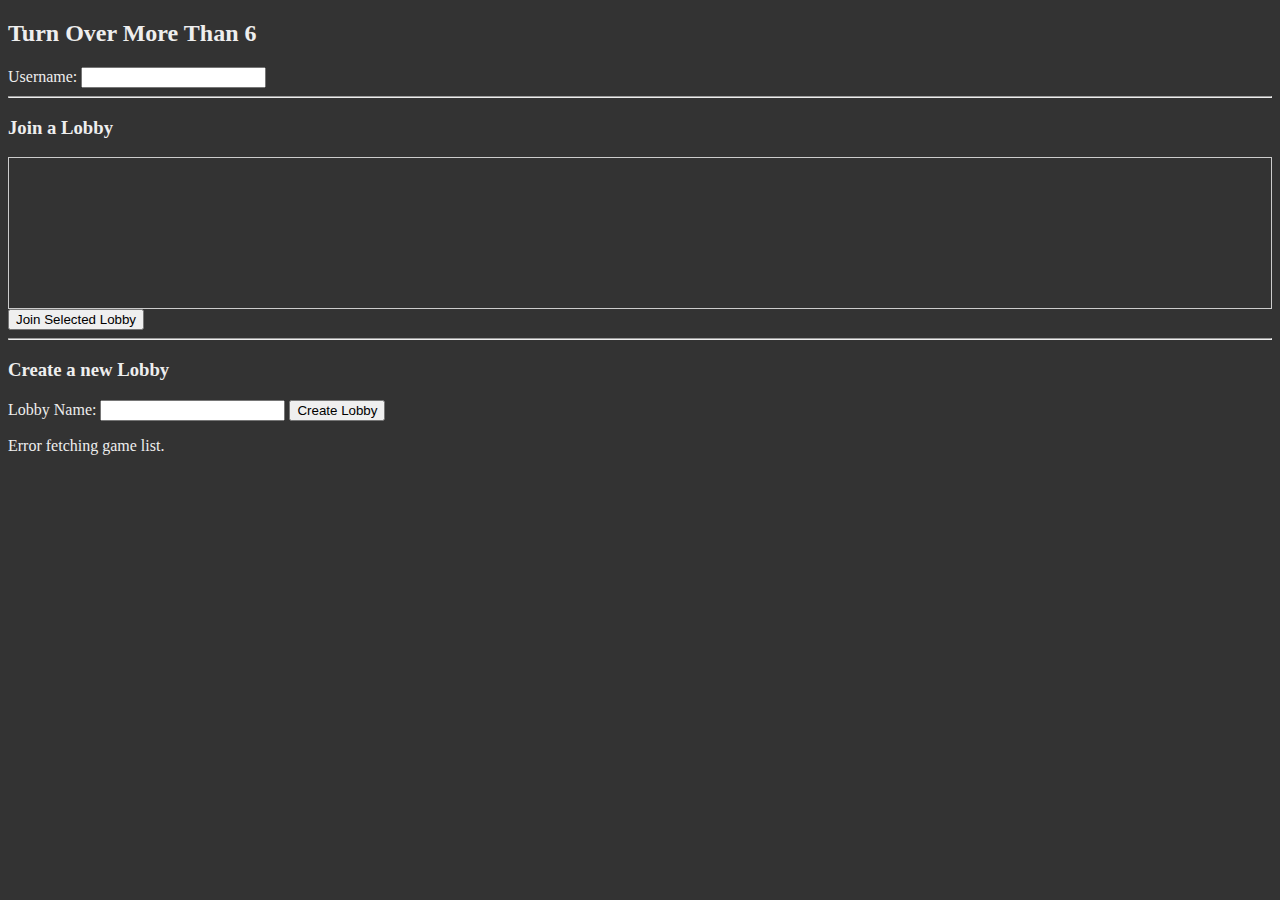
<file: index.html>
<!DOCTYPE html>
<head>
<meta charset="utf-8">
<meta name="viewport" content="width=device-width">
<title>Turn Over More Than 6</title>
<link rel="stylesheet" type="text/css" href="style.css" />
</head>

<body>
  <h2>Turn Over More Than 6</h2>
  
  <div>
    <label>Username: </label>
    <input type="text" id="username"></input>
  </div>

  <hr>

  <h3>Join a Lobby</h3>
  <div id="game-list-container" style="height: 150px; overflow-y: scroll; border: 1px solid #ccc;">
    <!-- Lobby and game list will be populated here -->
  </div>
  <button type="button" onclick="enter_lobby('join')">Join Selected Lobby</button>

  <hr>

  <h3>Create a new Lobby</h3>
  <label>Lobby Name: </label>
  <input type="text" id="new_lobby_name"></input>
  <button type="button" onclick="enter_lobby('create')">Create Lobby</button>
  
  <p id="errors"></p>

  <script src="dev.js"></script>
  <script>
    let baseUrl = "https://tomt6.umbriac.com";
    (async () => {
      if (window.IS_DEV) {
        console.log('Development environment detected, using localhost.');
        baseUrl = 'http://localhost:8080';
      }
      fetch_games_and_lobbies();
      setInterval(fetch_games_and_lobbies, 2000);
    })();

    async function fetch_games_and_lobbies() {
      try {
        const response = await fetch(`${baseUrl}/games`);
        if (!response.ok) {
          document.getElementById("errors").innerHTML = "Failed to fetch game list.";
          return;
        }
        const data = await response.json();
        const container = document.getElementById('game-list-container');
        container.innerHTML = ''; // Clear previous list

        if (data.lobbies && data.lobbies.length > 0) {
          const lobbiesHeader = document.createElement('h4');
          lobbiesHeader.textContent = 'Lobbies';
          container.appendChild(lobbiesHeader);
          data.lobbies.forEach(lobby => {
            const div = document.createElement('div');
            const radio = document.createElement('input');
            radio.type = 'radio';
            radio.name = 'game_selection';
            radio.value = lobby.uuid;
            radio.id = `lobby-${lobby.uuid}`;

            const label = document.createElement('label');
            label.htmlFor = radio.id;
            label.textContent = ` ${lobby.name} (${lobby.playerCount} players)`;

            div.appendChild(radio);
            div.appendChild(label);
            container.appendChild(div);
          });
        }

        if (data.games && data.games.length > 0) {
          const gamesHeader = document.createElement('h4');
          gamesHeader.textContent = 'Active Games';
          container.appendChild(gamesHeader);
          data.games.forEach(game => {
            const div = document.createElement('div');
            div.textContent = `${game.name} (${game.playerCount} players) - In Progress`;
            container.appendChild(div);
          });
        }

        if ((!data.lobbies || data.lobbies.length === 0) && (!data.games || data.games.length === 0)) {
            container.textContent = 'No active lobbies or games found.';
        }

      } catch (error) {
        console.error("Error fetching game list:", error);
        document.getElementById("errors").innerHTML = "Error fetching game list.";
      }
    }

    function enter_lobby(action) {
      const username = document.getElementById("username").value;
      if (!username) {
        document.getElementById("errors").innerHTML = "Please enter a username.";
        return;
      }

      let endpoint;
      let body;

      if (action === 'create') {
        const lobbyName = document.getElementById("new_lobby_name").value;
        if (!lobbyName) {
          document.getElementById("errors").innerHTML = "Please enter a lobby name.";
          return;
        }
        endpoint = `${baseUrl}/create`;
        body = JSON.stringify({
          username: username,
          lobby_name: lobbyName
        });
      } else if (action === 'join') {
        const selectedLobby = document.querySelector('input[name="game_selection"]:checked');
        if (!selectedLobby) {
          document.getElementById("errors").innerHTML = "Please select a lobby to join.";
          return;
        }
        const lobby_uuid = selectedLobby.value;
        endpoint = `${baseUrl}/join`;
        body = JSON.stringify({
          lobby_uuid: lobby_uuid,
          username: username
        });
      } else {
        return; // Should not happen
      }

      fetch(endpoint, {
        method: "POST",
        body: body,
        headers: {
          "Content-type": "application/json; charset=UTF-8"
        }
      }).then(response => {
        if (!response.ok) {
          response.text().then(text => {
            document.getElementById("errors").innerHTML = text;
          });
          return Promise.reject('server error');
        }
        return response.json();
      })
      .then(data => {
        console.log(`Received data from /${action}:`, data);
        const uuid = data.host_uuid || data.player_uuid;
        if (uuid) {
          localStorage.setItem("uuid", uuid);
          localStorage.setItem("name", username);
          sessionStorage.setItem("uuid", uuid);
          sessionStorage.setItem("name", username);
          console.log("UUID and name set to", getParam("uuid"), getParam("name"), "in localStorage and sessionStorage.");
          window.location.href = `lobby.html?uuid=${uuid}&name=${encodeURIComponent(username)}`;
        } else {
          console.error("UUID not found in server response.");
          document.getElementById("errors").innerHTML = "Failed to get a valid ID from the server.";
        }
      })
      .catch(error => {
        console.error(`Error ${action}ing lobby:`, error);
        document.getElementById("errors").innerHTML = `Error ${action}ing lobby.`;
      });
    }

    function getParam(param) {
      let res = localStorage.getItem(param) || sessionStorage.getItem(param);
      if (!res) {
        const urlParams = new URLSearchParams(window.location.search);
        res = urlParams.get(param);
      }
      return res;
    }
  </script>
</body>
</file>
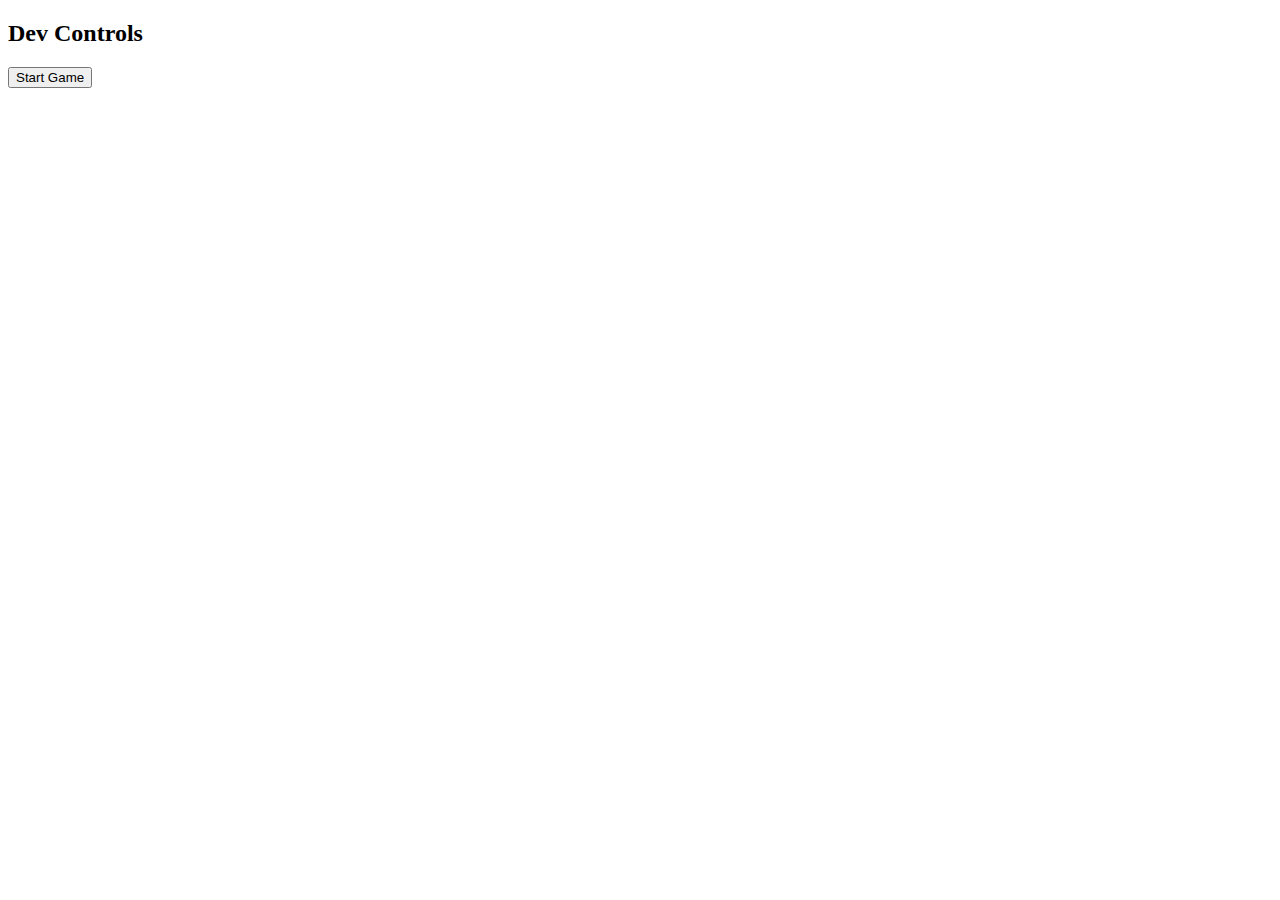
<file: dev.html>
<!DOCTYPE html>
<head>
  <meta charset="utf-8">
  <title>Dev Page</title>
</head>
<body>
  <h2>Dev Controls</h2>
  <button type="button" onclick="start_game()">Start Game</button>

  <script>
    async function start_game() {
      try {
        const response = await fetch("https://tomt6.umbriac.com/start", { method: "POST" });
        if (response.ok) {
          console.log("Game started successfully");
        } else {
          console.error("Failed to start game");
        }
      } catch (error) {
        console.error("Error starting game:", error);
        alert("Error starting game.");
      }
    }
  </script>
</body>
</file>
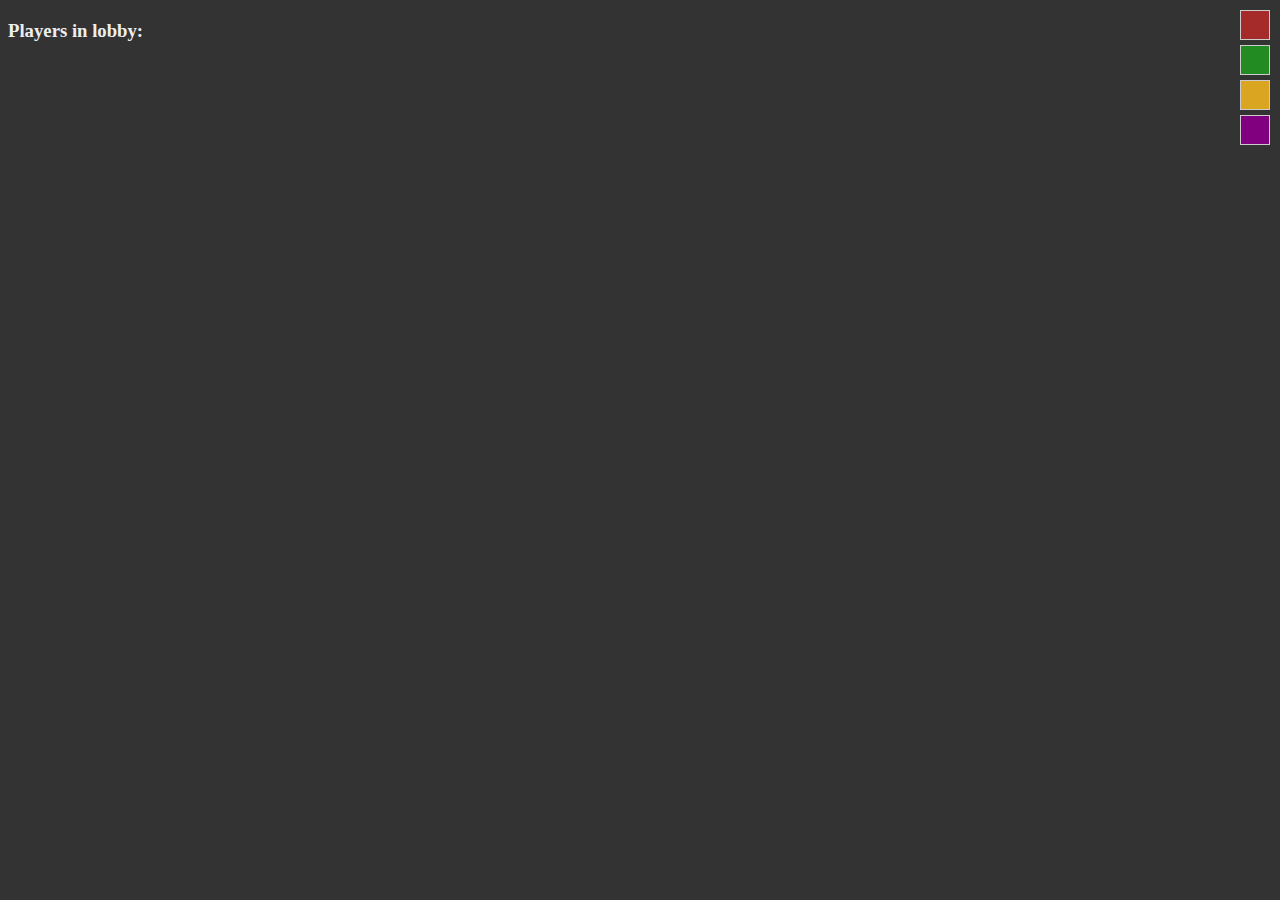
<file: game.html>
<!DOCTYPE html>
<head>
  <meta charset="utf-8">
  <meta name="viewport" content="width=device-width">
  <title>Turn Over More Than 6</title>
  <link rel="stylesheet" type="text/css" href="style.css" />
</head>

<body>
  <div class="color-picker-widget">
    <button class="color-btn" style="background-color: #A52A2A;" onclick="change_color('#A52A2A')"></button>
    <button class="color-btn" style="background-color: #228B22;" onclick="change_color('#228B22')"></button>
    <button class="color-btn" style="background-color: #DAA520;" onclick="change_color('#DAA520')"></button>
    <button class="color-btn" style="background-color: purple;" onclick="change_color('purple')"></button>
  </div>


  <div id="lobby-screen">
    <h2 id="welcomeMessage"></h2>

    <h3>Players in lobby:</h3>
    <div id="player-list">
      <!-- player list will be populated here -->
    </div>

    <button type="button" onclick="start_game()" id="start-game-button" style="display: none;">Start Game</button>
    <p id="errors"></p>
  </div>
  <div id="game-screen" style="display: none;">
    <h2>Turn Over More Than 6 Active Game</h2>
    <div class="controls-container">
      <button type="button" id="draw_button" onclick="draw()">draw</button>
      <button type="button" id="fold_button" onclick="fold()">fold</button>
    </div>

    <div id="action-feed"></div>
    <div id="players-container">
    </div>
  </div>

  <p id="not_pretty"></p> 
  <script src="dev.js"></script>
  <script src="game.js"></script>
</body>
</file>
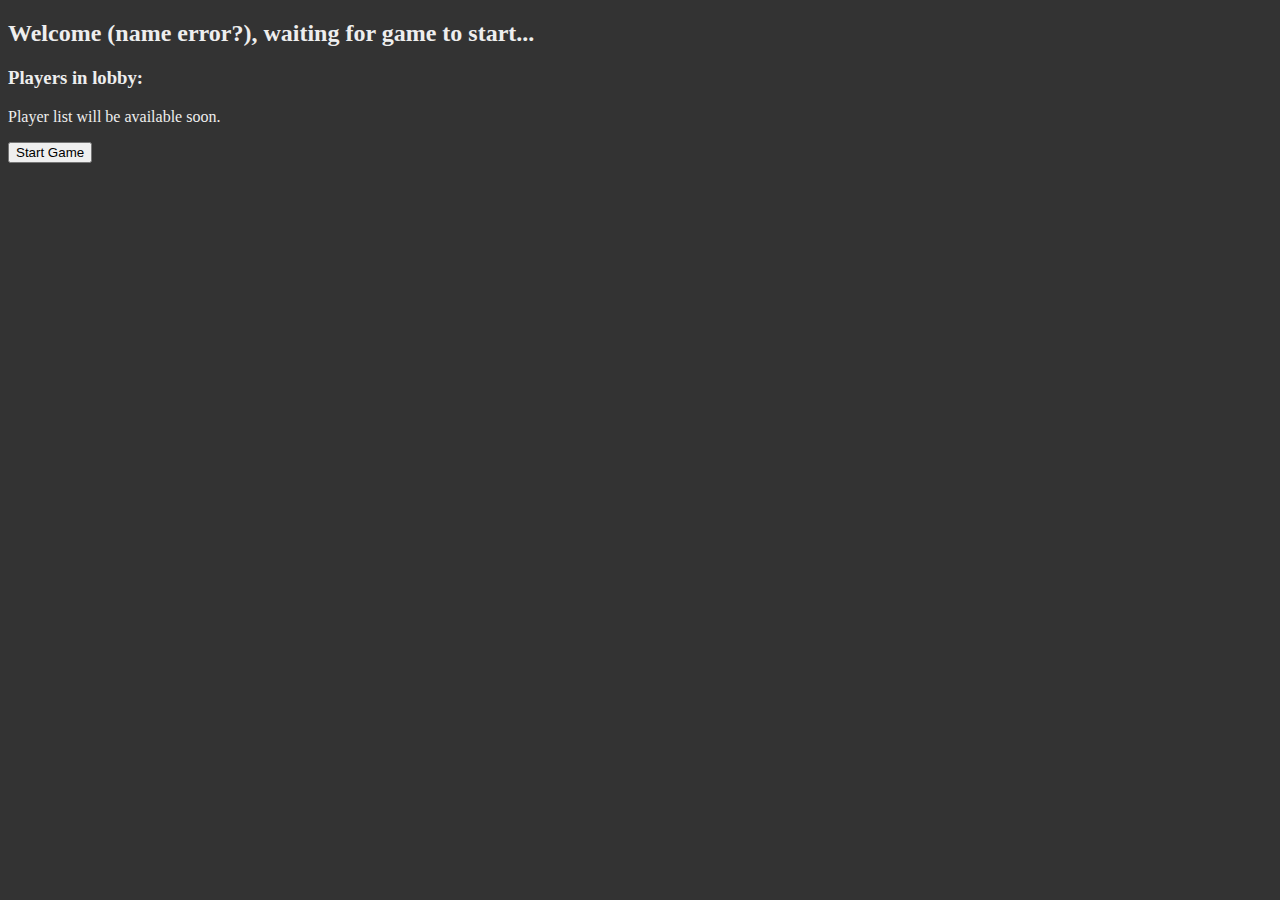
<file: lobby.html>
<!DOCTYPE html>
<head>
<meta charset="utf-8">
<meta name="viewport" content="width=device-width">
<title>Turn Over More Than 6</title>
<link rel="stylesheet" type="text/css" href="style.css" />
</head>

<body>
  <h2 id="welcomeMessage"></h2>

  <h3>Players in lobby:</h3>
  <div id="player-list">
    <p>Player list will be available soon.</p>
  </div>

  <button type="button" onclick="start_game()">Start Game</button>
  <p id="errors"></p>

  <script src="dev.js"></script>
  <script>
    let pollingInterval;
    let baseUrl = "https://tomt6.umbriac.com";

    (async () => {
      if (window.IS_DEV) {
        console.log('Development environment detected, using localhost.');
        baseUrl = 'http://localhost:8080';
      }
    })();

    document.addEventListener("DOMContentLoaded", () => {

      if (name) {
        document.getElementById("welcomeMessage").textContent = `Welcome ${name}, waiting for game to start...`;
      } else {
        document.getElementById("welcomeMessage").textContent = "Welcome (name error?), waiting for game to start...";
      }
      pollingInterval = setInterval(check_game_status, 2000); // Check every 2 seconds
    });

    async function check_game_status() {
      uuid = getParam("uuid");

      try {
        const response = await fetch(`${baseUrl}/game_status?uuid=${uuid}`);
        if (response.ok) {
          const data = await response.json();
          if (data.game_started) {
            clearInterval(pollingInterval);
            window.location.href = `game.html?uuid=${uuid}`;
          }
        }
      } catch (error) {
        console.error("Error checking game status:", error);
      }
    }

    function start_game() {
      const uuid = getParam("uuid");

      if (!uuid) {
        document.getElementById("errors").innerHTML = "Could not identify you.";
        return;
      }

      fetch(`${baseUrl}/start`, {
        method: "POST",
        body: JSON.stringify({
          uuid: uuid
        }),
        headers: {
          "Content-type": "application/json; charset=UTF-8"
        }
      }).then(response => {
        if (!response.ok) {
          response.text().then(text => {
            document.getElementById("errors").innerHTML = text;
          });
          return Promise.reject('server error');
        }
        console.log("Start game request successful.");
      })
      .catch(error => {
        console.error("Error starting game:", error);
      });
    }

    function getParam(param) {
      let res = localStorage.getItem(param) || sessionStorage.getItem(param);
      if (!res) {
        const urlParams = new URLSearchParams(window.location.search);
        res = urlParams.get(param);
      }
      return res;
    }
  </script>
</body>
</file>
<file: style.css>
body {
  background-color: #333;
  color: #eee; /* Make text light for contrast */
}

#action-feed {
  height: 100px;
  overflow-y: scroll;
  border: 1px solid #555;
  padding: 10px;
  margin-bottom: 20px;
}

.highlight {
  color: yellow;
}

.player-box.is-you {
  background-color: purple;
  color: white;
}

.current-turn {
  border: 5px solid orange;
}

.inactive-player {
  color: grey;
}

.frozen-player {
  background-color: rgba(0, 0, 255, 0.3); /* Semi-transparent blue */
  color: #add8e6; /* Light blue text */
}

#players-container {
  display: flex;
  flex-wrap: wrap;
  justify-content: center;
  padding: 20px;
}

.player-box {
  position: relative;
  background-color: #444;
  border-radius: 8px;
  padding: 15px;
  margin: 10px;
  width: 300px;
}

.player-status-icons {
  position: absolute;
  top: 5px;
  left: 5px;
  font-size: 1.2em;
}

.controls-container {
  position: fixed;
  bottom: 0;
  left: 0;
  width: 100%;
  padding: 20px;
  background-color: #333;
  display: flex;
  justify-content: center;
  border-top: 1px solid #ccc;
}

.controls-container button {
  font-size: 24px;
  padding: 15px 30px;
  margin: 0 10px;
  background-color: #555;
  color: #eee;
  transition: transform 0.2s ease-in-out; /* Smooth transition for hover */
}

.controls-container button:not(:disabled):hover {
  transform: scale(1.05); /* Slightly bigger on hover */
}

.controls-container button:disabled {
  background-color: #444; /* Greyed out */
  cursor: not-allowed; /* No-drop cursor */
  opacity: 0.6; /* Slightly transparent */
}

.color-picker-widget {
  position: fixed;
  top: 10px;
  right: 10px;
  display: flex;
  flex-direction: column;
}

.color-btn {
  width: 30px;
  height: 30px;
  border: 1px solid #ccc;
  margin-bottom: 5px;
  cursor: pointer;
}
</file>
